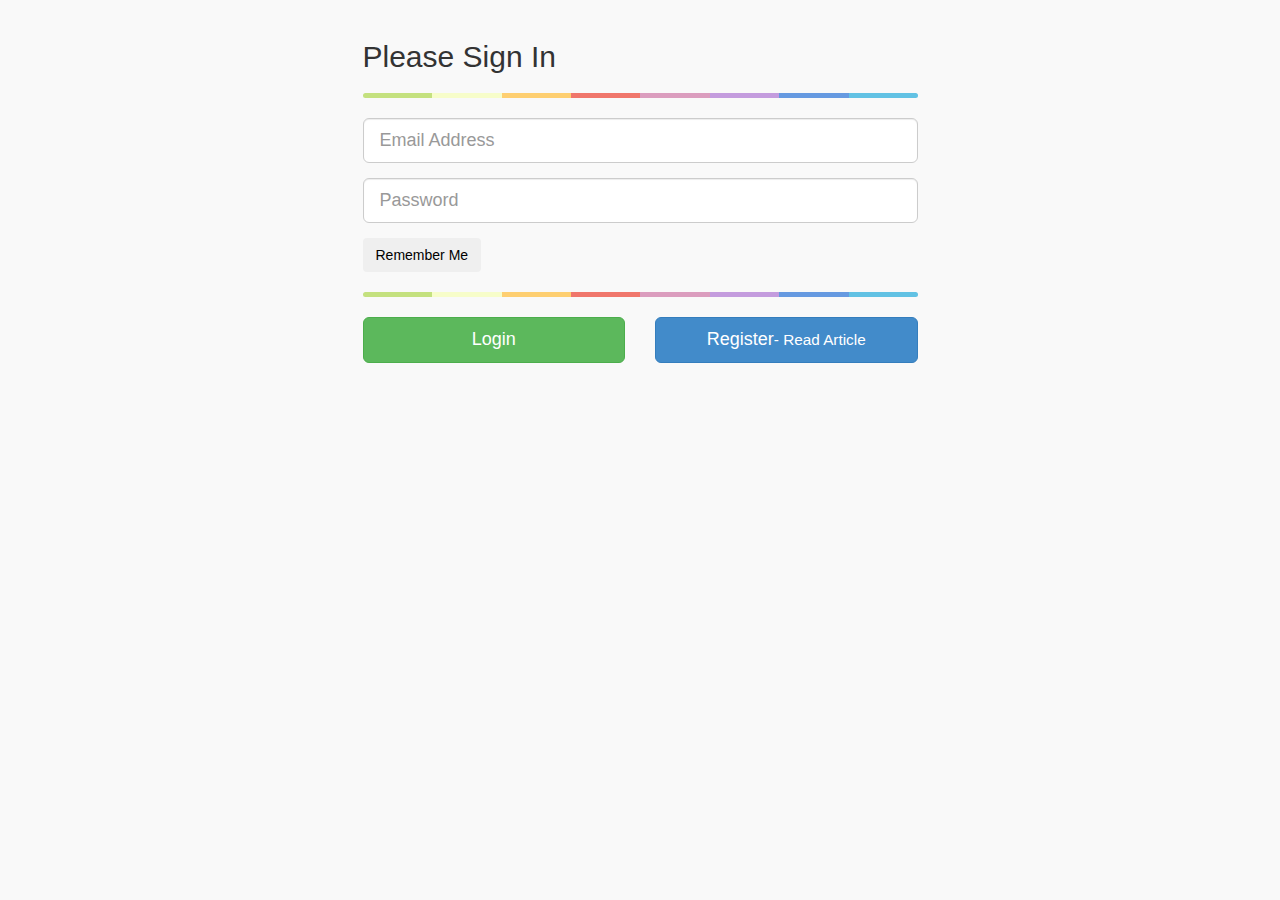
<file: login/login.html>
<!DOCTYPE html>
<!--[if lt IE 7]>      <html class="no-js lt-ie9 lt-ie8 lt-ie7"> <![endif]-->
<!--[if IE 7]>         <html class="no-js lt-ie9 lt-ie8"> <![endif]-->
<!--[if IE 8]>         <html class="no-js lt-ie9"> <![endif]-->
<!--[if gt IE 8]><!-->
<html class="no-js">
<!--<![endif]-->
<head>
<meta charset="utf-8">
<meta http-equiv="X-UA-Compatible" content="IE=edge,chrome=1">
<title>PHP Login Form</title>
<meta name="description" content="">
<meta name="viewport" content="width=device-width">
<link rel="stylesheet" href="css/bootstrap.css">
<link rel="stylesheet" href="css/main.css">


</head>
<!-- NAVBAR
================================================== -->

<body>

<div class="container">
  <div class="row" style="margin-top:20px">
    <div class="col-xs-12 col-sm-8 col-md-6 col-sm-offset-2 col-md-offset-3">
      <form name="form_login" method="post" action="login.php" role="form">
        <fieldset>
          <h2>Please Sign In</h2>
          <hr class="colorgraph">
          <div class="form-group">
            <input name="user_id" type="text" id="user_id" class="form-control input-lg" placeholder="Email Address">
          </div>
          <div class="form-group">
            <input type="password" name="password" id="password" class="form-control input-lg" placeholder="Password">
          </div>
          <span class="button-checkbox">
          <button type="button" class="btn" data-color="info">Remember Me</button><!-- Additional Option -->
          <input type="checkbox" name="remember_me" id="remember_me" checked="checked" class="hidden">
          <hr class="colorgraph">
          <div class="row">
            <div class="col-xs-6 col-sm-6 col-md-6">
              <input type="submit" name="Submit" value="Login" class="btn btn-lg btn-success btn-block">
            </div>
            <div class="col-xs-6 col-sm-6 col-md-6"> <a href="http://creativealive.com/basic-registration-form-php-mysql-database-connectivity/" target="_blank" class="btn btn-lg btn-primary btn-block">Register<small>- Read Article</small></a> </div>
          </div>
        </fieldset>
      </form>
    </div>
  </div>
</div>


<!-- remove comments and make the file extension to .php --
<?php     //start php tag
//include connect.php page for database connection
Include('connect.php');
//if submit is not blanked i.e. it is clicked.
if (isset($_REQUEST['Submit'])) //here give the name of your button on which you would like    //to perform action.
{
// here check the submitted text box for null value by giving there name.
	if($_REQUEST['user_id']=="" || $_REQUEST['password']=="")
	{
	echo " Field must be filled";
	}
	else
	{
	   $sql1= "select * from student where email= '".$_REQUEST['user_id']."' &&  password ='".$_REQUEST['password']."'";
	  $result=mysql_query($sql1)
	    or exit("Sql Error".mysql_error());
	    $num_rows=mysql_num_rows($result);
	   if($num_rows>0)
	   {
//here you can redirect on your file which you want to show after login just change filename ,give it to your filename.
		   //header("location:filename.php"); 
 //OR just simply print a message.
         Echo "You have logged in successfully";	
        }
	    else
		{
			echo "username or password incorrect";
		}
	}
}	
?>
-->


</body>
</html>
</file>
<file: login/css/main.css>
body{background-color:#f9f9f9;}
.float-label-control { position: relative; margin-bottom: 1.5em; }
    .float-label-control ::-webkit-input-placeholder { color: transparent; }
    .float-label-control :-moz-placeholder { color: transparent; }
    .float-label-control ::-moz-placeholder { color: transparent; }
    .float-label-control :-ms-input-placeholder { color: transparent; }
    .float-label-control input:-webkit-autofill,
    .float-label-control textarea:-webkit-autofill { background-color: transparent !important; -webkit-box-shadow: 0 0 0 1000px white inset !important; -moz-box-shadow: 0 0 0 1000px white inset !important; box-shadow: 0 0 0 1000px white inset !important; }
    .float-label-control input, .float-label-control textarea, .float-label-control label { font-size: 1.3em; box-shadow: none; -webkit-box-shadow: none; }
        .float-label-control input:focus,
        .float-label-control textarea:focus { box-shadow: none; -webkit-box-shadow: none; border-bottom-width: 2px; padding-bottom: 0; }
        .float-label-control textarea:focus { padding-bottom: 4px; }
    .float-label-control input, .float-label-control textarea { display: block; width: 100%; padding: 0.1em 0em 1px 0em; border: none; border-radius: 0px; border-bottom: 1px solid #aaa; outline: none; margin: 0px; background: none; }
    .float-label-control textarea { padding: 0.1em 0em 5px 0em; }
    .float-label-control label { position: absolute; font-weight: normal; top: -1.0em; left: 0.08em; color: #aaaaaa; z-index: -1; font-size: 0.85em; -moz-animation: float-labels 300ms none ease-out; -webkit-animation: float-labels 300ms none ease-out; -o-animation: float-labels 300ms none ease-out; -ms-animation: float-labels 300ms none ease-out; -khtml-animation: float-labels 300ms none ease-out; animation: float-labels 300ms none ease-out; /* There is a bug sometimes pausing the animation. This avoids that.*/ animation-play-state: running !important; -webkit-animation-play-state: running !important; }
    .float-label-control input.empty + label,
    .float-label-control textarea.empty + label { top: 0.1em; font-size: 1.5em; animation: none; -webkit-animation: none; }
    .float-label-control input:not(.empty) + label,
    .float-label-control textarea:not(.empty) + label { z-index: 1; }
    .float-label-control input:not(.empty):focus + label,
    .float-label-control textarea:not(.empty):focus + label { color: #aaaaaa; }
    .float-label-control.label-bottom label { -moz-animation: float-labels-bottom 300ms none ease-out; -webkit-animation: float-labels-bottom 300ms none ease-out; -o-animation: float-labels-bottom 300ms none ease-out; -ms-animation: float-labels-bottom 300ms none ease-out; -khtml-animation: float-labels-bottom 300ms none ease-out; animation: float-labels-bottom 300ms none ease-out; }
    .float-label-control.label-bottom input:not(.empty) + label,
    .float-label-control.label-bottom textarea:not(.empty) + label { top: 3em; }
.colorgraph {height: 5px;border-top: 0;background: #c4e17f;border-radius: 5px;background-image: -webkit-linear-gradient(left, #c4e17f, #c4e17f 12.5%, #f7fdca 12.5%, #f7fdca 25%, #fecf71 25%, #fecf71 37.5%, #f0776c 37.5%, #f0776c 50%, #db9dbe 50%, #db9dbe 62.5%, #c49cde 62.5%, #c49cde 75%, #669ae1 75%, #669ae1 87.5%, #62c2e4 87.5%, #62c2e4);background-image: -moz-linear-gradient(left, #c4e17f, #c4e17f 12.5%, #f7fdca 12.5%, #f7fdca 25%, #fecf71 25%, #fecf71 37.5%, #f0776c 37.5%, #f0776c 50%, #db9dbe 50%, #db9dbe 62.5%, #c49cde 62.5%, #c49cde 75%, #669ae1 75%, #669ae1 87.5%, #62c2e4 87.5%, #62c2e4);background-image: -o-linear-gradient(left, #c4e17f, #c4e17f 12.5%, #f7fdca 12.5%, #f7fdca 25%, #fecf71 25%, #fecf71 37.5%, #f0776c 37.5%, #f0776c 50%, #db9dbe 50%, #db9dbe 62.5%, #c49cde 62.5%, #c49cde 75%, #669ae1 75%, #669ae1 87.5%, #62c2e4 87.5%, #62c2e4);background-image: linear-gradient(to right, #c4e17f, #c4e17f 12.5%, #f7fdca 12.5%, #f7fdca 25%, #fecf71 25%, #fecf71 37.5%, #f0776c 37.5%, #f0776c 50%, #db9dbe 50%, #db9dbe 62.5%, #c49cde 62.5%, #c49cde 75%, #669ae1 75%, #669ae1 87.5%, #62c2e4 87.5%, #62c2e4);}
.colorgraph {   height: 5px;   border-top: 0;   background: #c4e17f;   border-radius: 5px;   background-image: -webkit-linear-gradient(left, #c4e17f, #c4e17f 12.5%, #f7fdca 12.5%, #f7fdca 25%, #fecf71 25%, #fecf71 37.5%, #f0776c 37.5%, #f0776c 50%, #db9dbe 50%, #db9dbe 62.5%, #c49cde 62.5%, #c49cde 75%, #669ae1 75%, #669ae1 87.5%, #62c2e4 87.5%, #62c2e4);   background-image: -moz-linear-gradient(left, #c4e17f, #c4e17f 12.5%, #f7fdca 12.5%, #f7fdca 25%, #fecf71 25%, #fecf71 37.5%, #f0776c 37.5%, #f0776c 50%, #db9dbe 50%, #db9dbe 62.5%, #c49cde 62.5%, #c49cde 75%, #669ae1 75%, #669ae1 87.5%, #62c2e4 87.5%, #62c2e4);   background-image: -o-linear-gradient(left, #c4e17f, #c4e17f 12.5%, #f7fdca 12.5%, #f7fdca 25%, #fecf71 25%, #fecf71 37.5%, #f0776c 37.5%, #f0776c 50%, #db9dbe 50%, #db9dbe 62.5%, #c49cde 62.5%, #c49cde 75%, #669ae1 75%, #669ae1 87.5%, #62c2e4 87.5%, #62c2e4);   background-image: linear-gradient(to right, #c4e17f, #c4e17f 12.5%, #f7fdca 12.5%, #f7fdca 25%, #fecf71 25%, #fecf71 37.5%, #f0776c 37.5%, #f0776c 50%, #db9dbe 50%, #db9dbe 62.5%, #c49cde 62.5%, #c49cde 75%, #669ae1 75%, #669ae1 87.5%, #62c2e4 87.5%, #62c2e4); }


@keyframes float-labels {
    0% { opacity: 1; color: #aaa; top: 0.1em; font-size: 1.5em; }
    20% { font-size: 1.5em; opacity: 0; }
    30% { top: 0.1em; }
    50% { opacity: 0; font-size: 0.85em; }
    100% { top: -1em; opacity: 1; }
}

@-webkit-keyframes float-labels {
    0% { opacity: 1; color: #aaa; top: 0.1em; font-size: 1.5em; }
    20% { font-size: 1.5em; opacity: 0; }
    30% { top: 0.1em; }
    50% { opacity: 0; font-size: 0.85em; }
    100% { top: -1em; opacity: 1; }
}

@keyframes float-labels-bottom {
    0% { opacity: 1; color: #aaa; top: 0.1em; font-size: 1.5em; }
    20% { font-size: 1.5em; opacity: 0; }
    30% { top: 0.1em; }
    50% { opacity: 0; font-size: 0.85em; }
    100% { top: 3em; opacity: 1; }
}

@-webkit-keyframes float-labels-bottom {
    0% { opacity: 1; color: #aaa; top: 0.1em; font-size: 1.5em; }
    20% { font-size: 1.5em; opacity: 0; }
    30% { top: 0.1em; }
    50% { opacity: 0; font-size: 0.85em; }
    100% { top: 3em; opacity: 1; }
}
</file>
